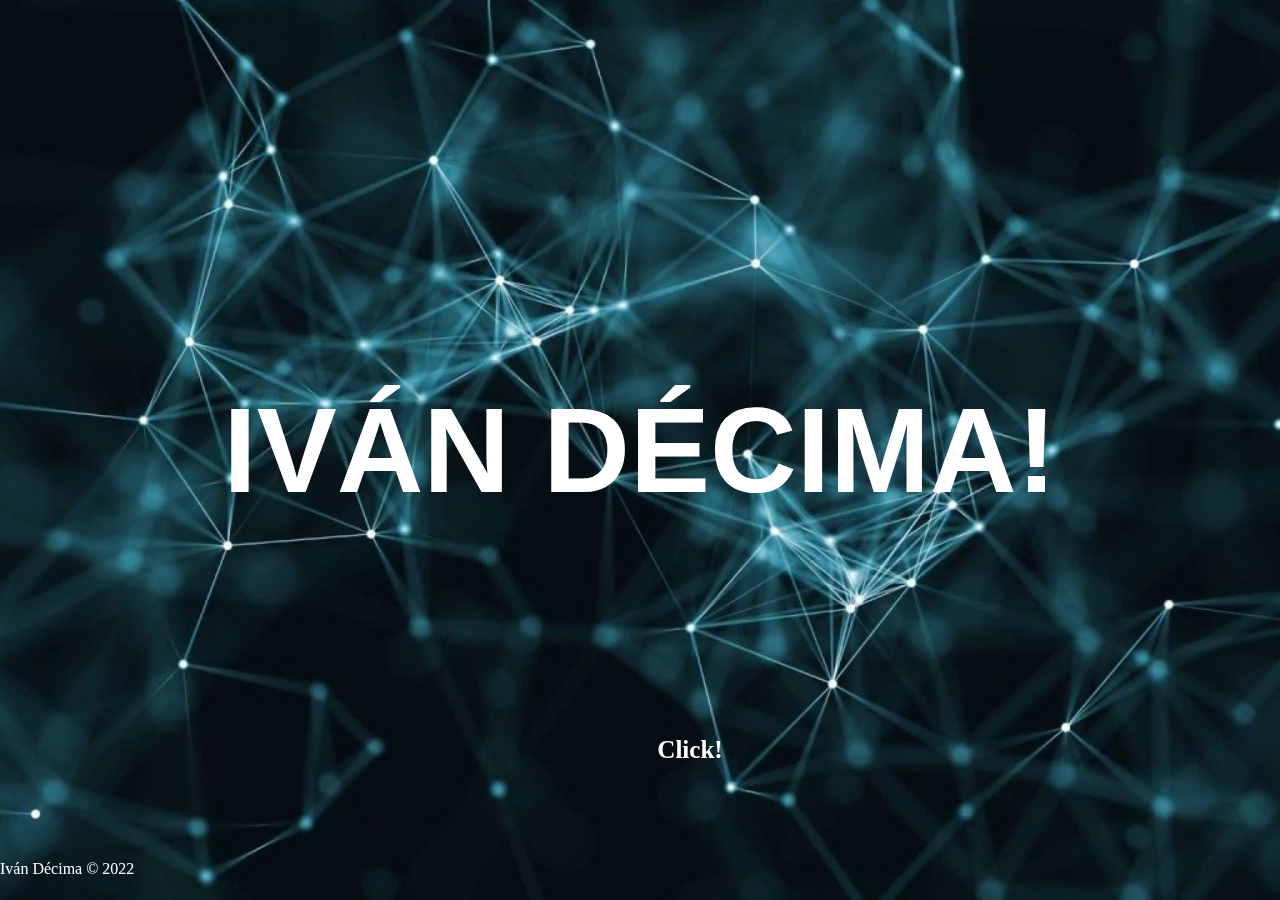
<file: index.html>
<!DOCTYPE html>
<html lang="en">
<head>
    <meta charset="UTF-8">
    <meta http-equiv="X-UA-Compatible" content="IE=edge">
    <meta name="viewport" content="width=device-width, initial-scale=1.0">
    <title>Iván Décima</title>
    <link rel="stylesheet" type="text/css" href="css/into.css"/>  
</head>
<body>
    <div class="center">
        <h1 class="center__text glitch is-glitching" data-text="Iván Décima!">Iván Décima!</h1>
        <a class="sp-circle-link" href="menu.html">Click!</a>
        <footer class="footer">
            Iván Décima &copy; 2022
        </footer>
    </div>
    
</body>
</html>
</file>
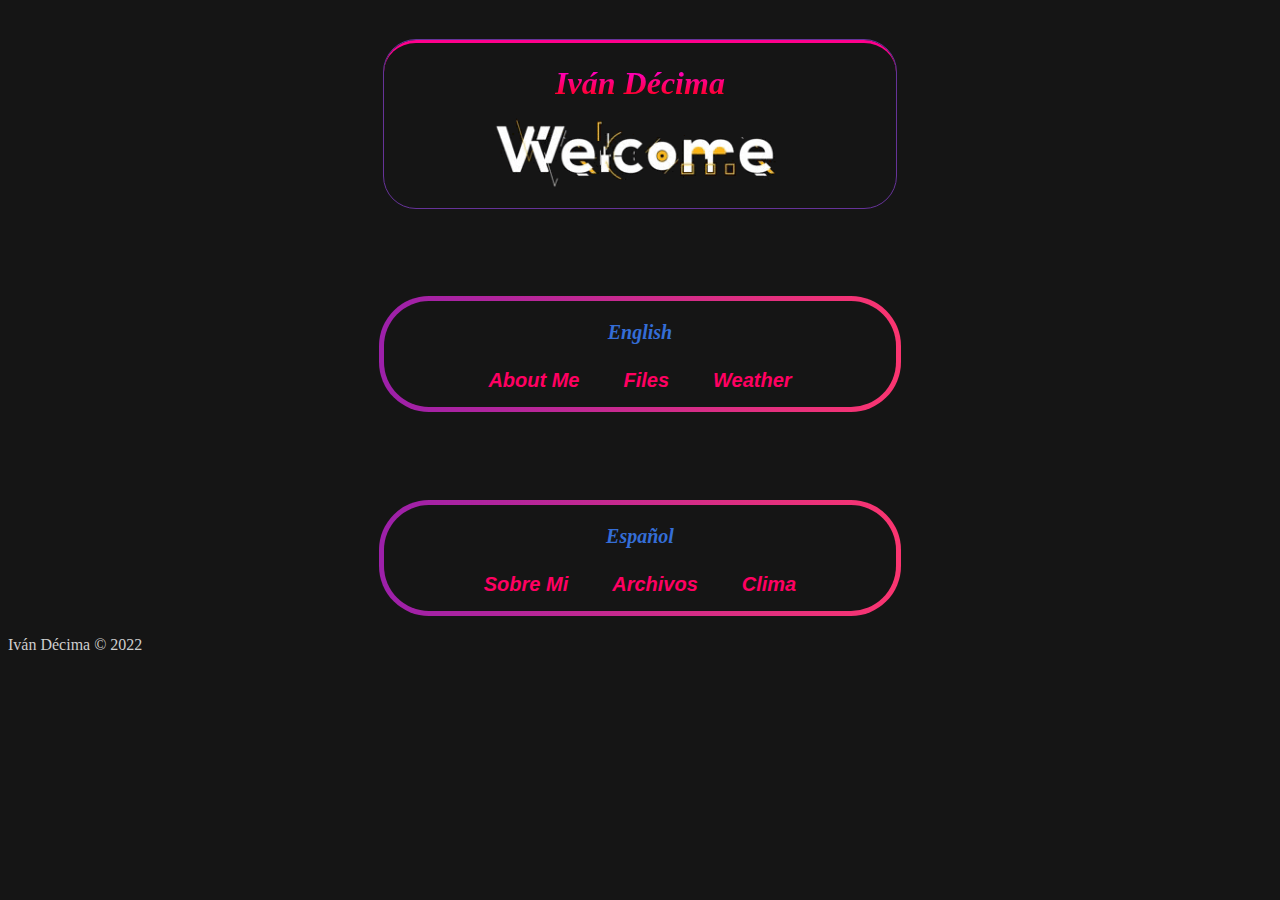
<file: menu.html>
<!DOCTYPE html>
<html lang="en">
<head>
    <meta charset="UTF-8">
    <meta http-equiv="X-UA-Compatible" content="IE=edge">
    <meta name="viewport" content="width=device-width, initial-scale=1.0">
    <title>Iván Décima</title>
    <link rel="stylesheet" type="text/css" href="css/style.css">
</head>
<body>
    <div class="container">
        <header style= "padding-top:1px;">
            <h1 class ="title_about">Iván Décima</h1>
        </header>
    <img src="img/welcome.gif" alt="welcome gif" width="300"/>
    </div>
    <br>
    <div class="container_lang">
        <p class="language">English</p>
        <div class="redirect">
            <a class="links" href="eng/about.html">About Me</a>
            <a class="links" href="eng/files.html">Files</a>
            <a class="links" href="eng/weather.html">Weather</a>
        </div>
    </div>
    <br>
    <div class="container_lang">
        <p class="language">Español</p>
        <div class="redirect">
            <a class="links" href="esp/sobre_mi.html">Sobre Mi</a>
            <a class="links" href="esp/archivos.html">Archivos</a>
            <a class="links" href="esp/clima.html">Clima</a>
        </div>
    </div>
    <footer>
        Iván Décima &copy; 2022
    </footer>
</body>
</html>
</file>
<file: css/into.css>
body { 
  margin: 0px; 
}

.center {
  display: flex;
  width: 100vw;
  height: 100vh;
  background-color: black;
  background-image: url(../img/background.jpg);
  background-repeat: no-repeat;
  background-position: center;
  background-size: cover;
}
.center__text {
  margin: auto;
  font-family: 'Montserrat', sans-serif;
  font-size: 120px;
  text-transform: uppercase;
}
.glitch {
  position: relative;
  color: white;
  mix-blend-mode: lighten;
}
.glitch:before, .glitch:after {
  content: attr(data-text);
  position: absolute;
  top: 0;
  width: 100%;
  background: black;
  clip: rect(0, 0, 0, 0);
}
.glitch:before {
  left: -1px;
  text-shadow: 1px 0 rgba(255, 0, 0, 0.7);
}
.glitch:after {
  left: 1px;
  text-shadow: -1px 0 rgba(0, 0, 255, 0.7);
}
.glitch:hover:before {
  text-shadow: 4px 0 rgba(255, 0, 0, 0.7);
  animation: glitch-loop-1 0.8s infinite ease-in-out alternate-reverse;
}
.glitch:hover:after {
  text-shadow: -5px 0 rgba(0, 0, 255, 0.7);
  animation: glitch-loop-2 0.8s infinite ease-in-out alternate-reverse;
}
@keyframes glitch-loop-1 {
  0% {
    clip: rect(36px, 9999px, 9px, 0);
 }
  25% {
    clip: rect(25px, 9999px, 99px, 0);
 }
  50% {
    clip: rect(50px, 9999px, 102px, 0);
 }
  75% {
    clip: rect(30px, 9999px, 92px, 0);
 }
  100% {
    clip: rect(91px, 9999px, 98px, 0);
 }
}
@keyframes glitch-loop-2 {
  0% {
    top: -1px;
    left: 1px;
    clip: rect(65px, 9999px, 119px, 0);
 }
  25% {
    top: -6px;
    left: 4px;
    clip: rect(79px, 9999px, 19px, 0);
 }
  50% {
    top: -3px;
    left: 2px;
    clip: rect(68px, 9999px, 11px, 0);
 }
  75% {
    top: 0px;
    left: -4px;
    clip: rect(95px, 9999px, 53px, 0);
 }
  100% {
    top: -1px;
    left: -1px;
    clip: rect(31px, 9999px, 149px, 0);
 }
}

.sp-circle-link {
  display: flex;
	position: absolute;
	left: 50%;
	bottom: 100px;
	margin-left: 0px;
	text-align: center;
	line-height: 120px;
	width: 100px;
	height: 100px;
	background: rgba(0, 0, 0, 0);
	color: #be3b3b;
	font-size: 25px;
	-webkit-border-radius: 50%;
	-moz-border-radius: 50%;
	border-radius: 50%;
  color: white;
  font-weight: bold;
  text-decoration: none;
  justify-content: center;
  align-items: center;
}
.sp-circle-link:hover {
	background: #85373b;
	color: #fff;
}

.footer {
  color: white;
  position: absolute;
  bottom: 0;
  width: 100%;
  height: 2.5rem; 
}
</file>
<file: css/style.css>
html {
    scroll-behavior: smooth;
    scrollbar-width: none;
    -ms-overflow-style: none;
    overflow: -moz-scrollbars-none;
    -webkit-touch-callout: none; /* iOS Safari */
    -webkit-user-select: none; /* Safari */
     -khtml-user-select: none; /* Konqueror HTML */
       -moz-user-select: none; /* Old versions of Firefox */
        -ms-user-select: none; /* Internet Explorer/Edge */
            user-select: none; /* Non-prefixed version, currently supported by Chrome, Edge, Opera and Firefox */
    text-rendering: optimizeLegibility;
    color: #cfcfcf;
    background-color: #151515;
    -webkit-tap-highlight-color: transparent;
    outline: none;
}

html::-webkit-scrollbar {
    display: none;
}

.container{
    width: 512px;
    outline: 1px solid rebeccapurple;
    border-radius: 2rem;
    margin: 0 auto;
    margin-top: 40px;
    text-align:center;
    color:rgb(255, 0, 140); 
    font-style: italic; 
    font-weight: bolder;
    border-top: 1px solid;
    border-top-width: 3px;
    margin-bottom: 20px;
}

.redirect{
    text-align:center;
    color:rgb(0, 255, 21); 
    font-style: italic; 
    font-weight: bolder;
    padding: 15px;
    padding-top: 25px;
}
.links:link {
    color: rgb(255, 0, 98);
}

/* Visited link */
.links:visited {
    color: rgb(255, 0, 98);
}

  /* mouse over link */
.links:hover {
    color: hotpink;
}

.links {
    padding-left: 20px;
    padding-right: 20px;
    font-size: 20px;
    font-family: 'Franklin Gothic Medium', 'Arial Narrow', Arial, sans-serif;
    text-decoration: solid;
}

.logo {
    border-radius: 60%;
    
}

.title_about {
    background: -webkit-linear-gradient(rgb(255, 0, 234),red);
    -webkit-background-clip: text;
    background-clip: text;
    -webkit-text-fill-color: transparent;
    color: tomato;
    margin-bottom: 0;
}

.under_title {
    width: 27%;
    margin-top: 0;
    color: rgb(145, 26, 5);
    margin-bottom: 20px;
    border-bottom: 1px solid;
    border-top: 0px solid;
    border-right: 0px solid;
    border-left: 0px solid;
}


.projects_redirect{
    text-align: left;
    margin-left: 30px;
    color:rgb(0, 255, 21); 
    font-style: italic; 
    font-weight: bolder;
    padding-bottom: 15px;
}

ul {
    list-style-type: circle;
    color: rgb(0, 162, 255)
}

.desc{
    color: rgb(255, 255, 255);
    font-family: Arial, Helvetica, sans-serif;
    font-size: small;
}

.language{
    text-align: center;
    font-size: 20px;
    margin-bottom: 0px;
    color: rgb(52, 109, 214)
}

.container_lang{
    width: 512px;
    border: 5px solid transparent;
    border-radius:50px;
    background: 
        linear-gradient(rgb(21, 21, 21),rgb(21, 21, 21)) padding-box,
        linear-gradient(to right, #9c20aa, #fb3570) border-box;
    margin: 0 auto;
    margin-top: 50px;
    text-align:center;
    font-style: italic; 
    font-weight: bolder;
    margin-bottom: 20px;
}

.info{
    padding-bottom: 7px;
    color: rgb(141, 141, 141);
}

.body-weather {
    display: flex;
    justify-content: center;
    align-items: center;
    height: 100vh;
    margin: 0;
    font-family: 'Open Sans', sans-serif;
    background: #222;
    background-image: url('https://source.unsplash.com/1600x900/?landscape');
    font-size: 120%;
  }
  
  .card {
    background: #000000d0;
    color: white;
    padding: 2em;
    border-radius: 30px;
    width: 100%;
    max-width: 420px;
    margin: 1em;
  }
  
  .search {
    display: flex;
    align-items: center;
    justify-content: center;
  }
  
  .search-button {
    margin: 0.5em;
    border-radius: 50%;
    border: none;
    height: 44px;
    width: 44px;
    outline: none;
    background: #7c7c7c2b;
    color: white;
    cursor: pointer;
    transition: 0.2s ease-in-out;
  }
  
  input.search-bar {
    border: none;
    outline: none;
    padding: 0.4em 1em;
    border-radius: 24px;
    background: #7c7c7c2b;
    color: white;
    font-family: inherit;
    font-size: 105%;
    width: calc(100% - 100px);
  }
  
  .search-button:hover {
    background: #7c7c7c6b;
  }
  
  h1.temp {
    margin: 0;
    margin-bottom: 0.4em;
  }
  
  .flex {
    display: flex;
    align-items: center;
  }
  
  .description {
    text-transform: capitalize;
    margin-left: 8px;
  }
  
  .weather.loading {
    visibility: hidden;
    max-height: 20px;
    position: relative;
  }
  
  .weather.loading:after {
    visibility: visible;
    content: "Loading...";
    color: white;
    position: absolute;
    top: 0;
    left: 20px;
  }

.skills {
  height: 50px;
  margin-top: 10px;
}

.icons-skills {
  padding-bottom: 10px;
}
</file>
